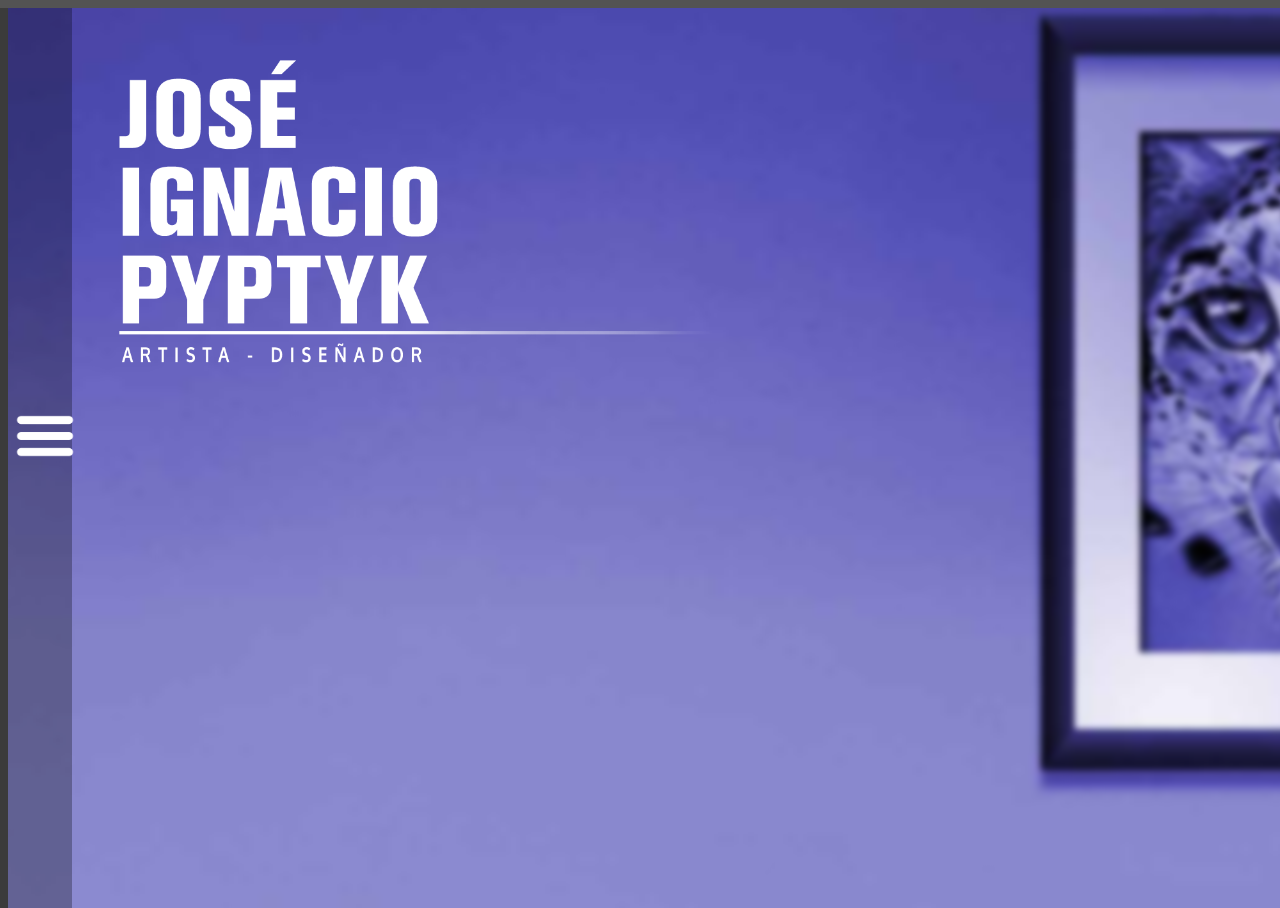
<file: index.html>
<!DOCTYPE html>
<html lang="en">
  <head>
    <title>Jose Ignacio Pyptyk Portfolio</title>
    <link rel="preconnect" href="https://fonts.googleapis.com">
<link rel="preconnect" href="https://fonts.gstatic.com" crossorigin>
<link href="https://fonts.googleapis.com/css2?family=Oxygen:wght@300&family=Shrikhand&display=swap" rel="stylesheet">

    <meta name="viewport" content="width=device-width, initial-scale=1.0">
    <link rel="stylesheet" tipe="text/css" href="style/style.css" />
    <link href="https://unpkg.com/aos@2.3.1/dist/aos.css" rel="stylesheet">
    <meta charset="UTF-8" />
    <link href="https://cdn.jsdelivr.net/npm/bootstrap@5.3.2/dist/css/bootstrap.min.css" rel="stylesheet" integrity="sha384-T3c6CoIi6uLrA9TneNEoa7RxnatzjcDSCmG1MXxSR1GAsXEV/Dwwykc2MPK8M2HN" crossorigin="anonymous">
  </head>


  <body class="FONDOCOLOR">
    <main>

<!----------------------------------BARRA LATERAL IZQUIERDA--------------------------------------------->
<div class="barralateral">
  <div class="botonbarra"></div>
  <div class="CONTENEDORBARRALATERAL">
    <div class="contenedorbotonidiomas">
      <a class="IDIOMA" href="" style="  text-shadow: 0px 0px 11px rgb(0, 255, 30); font-weight: bolder; filter: opacity(100%); pointer-events: none;"> ESP </a>
      <a class="IDIOMA" href=""> ENG </a>
      <a class="IDIOMA" href=""> JAP </a>
    </div>

    <div class="logoimagenbarra"></div>
  
    <a href="artista.html"> <div class="opciones">ARTISTA</div> </a>
    <a href="galeria.html"> <div class="opciones">GALERÍA</div> </a>
    <a href=""> <div class="opciones">TIENDA</div> </a>
 
<div class="contenedorbotonredes">
   
<a href="https://www.instagram.com/ignpk_arte/"> <div class="botonredes" style="background-image:url(./assets/instalogo.png);"></div></a>
<a href="mailto:ignpk04@gmail.com"> <div class="botonredes" style="background-image:url(./assets/gmail.png);"></div></a>
</div>

  </div>
  </div>
  <button class="cerrar"> X</button>


<!------------------------------------------------------------------------------->

<div  class="intro">
  <div class="cuadrowall"></div>
  <div class="nombrelogo">
    <img class="sello" src="assets/circulosello.png" alt="">
    <img class="firma" src="assets/firma.png" alt="">
  </div>
  <div class="nombre"></div>
</div>




    </main>
    
    <script src="js/sketch.js"></script>
    <script src="https://unpkg.com/aos@2.3.1/dist/aos.js"></script>
    <script>
      AOS.init();
    </script>
    <script src="https://cdn.jsdelivr.net/npm/@popperjs/core@2.11.8/dist/umd/popper.min.js" integrity="sha384-I7E8VVD/ismYTF4hNIPjVp/Zjvgyol6VFvRkX/vR+Vc4jQkC+hVqc2pM8ODewa9r" crossorigin="anonymous"></script>
 
  </body>
</html>
</file>
<file: style/style.css>
.FONDOCOLOR {
  background-color: rgb(83, 83, 83);
}

/*-------------------------------------introduccion------------------------------------*/
.intro {
  overflow: hidden;
  background: linear-gradient(0deg, rgb(160, 160, 160) 0%, rgb(75, 75, 75) 100%);
  position: absolute;
  width: 100%;
  height: 100%;
}

.cuadrowall {
  transform: scale(1.1);
  background-image: url(../assets/wall1.jpg);
  background-size: cover;
  background-repeat: no-repeat;
  width: 100%;
  height: 100%;
  position: absolute;
  filter: blur(3px);
  transition: 0.5s ease;
}

.cuadrowall:hover {
  filter: blur(0px);
  transition: 1s ease;
}


.nombre{
  padding-top: 50%;
  left: 5%;
  width: 50%;
  height: 100%;
  z-index: 9999;
  position: absolute;
  background-image: url(../assets/nombreBLANCO.png);
  background-size: contain;
  background-repeat: no-repeat;
  animation: tardaenaparecer 4s;
}
@keyframes tardaenaparecer{
  0%{
filter: opacity(0%);
  }
  80%{
    filter: opacity(0%);
    transform: translateX(-50%);
  }
  100%{
    filter: opacity(100%);
  }
}
.nombrelogo{
  z-index: 99999;
  position: absolute;
  top: 50%;
  left: 50%;
  transform: translate(-50%, -50%);
  animation: animacionintro 3s;
}
@keyframes animacionintro{
  0%{
    width: 250px;
    height: 250px;
    filter: opacity(100%);
  }
  85%{
    width: 250px;
    height: 250px;
    filter: opacity(100%);
  }
  100%{
    width: 250px;
    height: 250px;
    filter: opacity(0%);
  }
}

.sello, .firma{
  position: absolute;
  width: 100%;
  height: 100%;
}

.sello{
  animation: girarsello 3s;
}
@keyframes girarsello{
  0%{
    filter: opacity(0%);
    transform: rotate(60deg);
  }
  10%{
    filter: opacity(0%);
  }
  100%{
    filter: opacity(100%);
    transform: rotate(0deg);
  }
}
.firma{
animation: aparecefirma 5s;
}
@keyframes aparecefirma{
  0%{
    filter: opacity(0%);

  }
  100%{
    filter: opacity(100%);
  }
}

.descripcionmia {
  padding: 5%;
  width: 50%;
  height: 100%;
  left: 9%;
  position: absolute;
}
 p{
  color: white;
font-family: Arial, Helvetica, sans-serif;
}
.fotomia{
  position:absolute ;
  width: 41%;
  height: 100%;
  right: 0;
}

/*------------------------barra lateras-------------------------------------------*/
.barralateral {
  align-items: center;
  justify-content: center;
  position: fixed;
  width: 20%;
  height: 100%;
  z-index: 99999999999;
background-color: rgba(0, 0, 0, 0.286);
  transform: translateX(-75%);
  transition: 0.5s ease;
}

.barralateral:hover {
  z-index: 99999;
  transform: translateX(0%);
}

.barralateral:hover > .CONTENEDORBARRALATERAL {
  filter: opacity(1);
  pointer-events: all;
  animation-name: demoraenaparecer;
  animation-duration: 0.5s;
}

@keyframes demoraenaparecer {
  0% {
    filter: opacity(0%);
    pointer-events: none;
  }
  100% {
    filter: opacity(100%);
    pointer-events: all;
  }
}



.CONTENEDORBARRALATERAL {
  position: relative;
  align-items: center;
  justify-content: center;
  transition: 0.2s ease;
  list-style-type: none;
  height: 100%;
  width: 100%;
  filter: opacity(0);
  pointer-events: none;
}

.logoimagenbarra {
  margin: auto;
  position: relative;
  background-image: url(../assets/NUEVO\ LOGO\ BLANCO.png);
  background-size: contain;
  background-repeat: no-repeat;
  width: 150px;
  height: 150px;
}

.CONTENEDORBARRALATERAL a {
  text-align: center;
  color: rgb(255, 255, 255);
  text-decoration: none;
  line-height: 4;
}

.opciones {
  border-bottom: 1px solid #ffffff44;
  width: 100%;
}
.opciones:hover{
  background-color: rgba(255, 255, 255, 0.162);
}



.botonbarra {
  position: absolute;
  top: 40%;
  transform: translate(-0%, 50%);
  width: 25%;
  height: 8%;
  background-image: url(../assets/png-clipart-menu-icon-icons-logos-emojis-menu-icons-thumbnail.png);
  background-size: contain;
  background-repeat: no-repeat;
  right: -2%;
  transition: 0.5s ease;
  animation-name: demoraenaparecer;
  animation-duration: 0.5s;
}

.barralateral:hover > .botonbarra {
  filter: opacity(0);
}

.contenedorbotonredes{
  margin-top: 45%;
  justify-content: center;
  position: relative;
  display: flex;
  flex-wrap: wrap;
  width: 100%;
  height: 50px;
}
.contenedorbotonidiomas{
  height: 10%;
  justify-content: center;
  position: relative;
  display: flex;
  flex-wrap: wrap;
}

.botonredes {
  filter: opacity(30%);
margin: 0px 10px 0px 10px;
  position: relative;
  width: 50px;
  height: 50px;
  border: 2px solid rgb(255, 255, 255);
  border-radius: 10px;
  transition: 0.3s ease;
  background-size: contain;
}

.botonredes:hover {
  transform: scale(1.05);
  border: 2px solid rgb(255, 255, 255);
  filter: opacity(90%);
}

.IDIOMA {
  padding: 0px 10px 0px 10px;
  z-index: 99999;
  filter: opacity(40%);
 font-size: 90%;
}

.IDIOMA:hover {
  text-shadow: 0px 0px 11px rgba(255,255,255,1);
  font-weight: bolder;
  filter: opacity(100%);
}

.cerrar{
  filter: opacity(0);
pointer-events: none;
  z-index: 9999999;
  position:absolute;
  color: white;
  background-color: rgb(255, 0, 0);
  border: none;
  width: 100%;
  height:10%;
  font-size: 200%;
  bottom: 0;
}

/*-------------------------------------introduccion------------------------------------*/

/*-------------------------------------galeria ------------------------------------*/

.blur {
  filter: blur(10px);
}

.cartacont {
  border: none;
  z-index: 99999;
  position: relative;
  transition: 0.5s ease;
}

.cartacont:hover {
  transform: scale(1.3);
  transition: 0.5s ease;
  z-index: 99999;
  box-shadow: 0px 10px 5px 0px rgba(0, 0, 0, 0);
}

.infocarta {
  border: none;
  color: rgb(255, 255, 255);
  z-index: 9;
  top: 25%;
  left: 85%;
  position: absolute;
  height: 50%;
  width: 50%;
  transition: 0.6s ease;
  filter: opacity(0);
}

.infocarta p {
  word-break: break-all;
}

.cartacont:hover + .infocarta {
  filter: opacity(100%);
}

.cartagaleria {
  width: 100%;
  height: 100%;
  border-radius: 2px;
  display: flex;
  position: absolute;
  overflow: hidden;
  cursor: pointer;
  z-index: 999;
  transition: 1s;
}

.medio1 {
  z-index: 5;
  width: 100%;
  height: 100%;
  position: absolute;
}

.arriba1 {
  z-index: 10;
  width: 100%;
  height: 100%;
  position: absolute;
}
.luz{
  position: absolute;
  width: 100%;
  height: 100%;
  z-index: 99;
  box-shadow: 0px 200px 192px -143px rgba(255, 250, 237, 0.547) inset;
  transition: 0.5s ease;
}
.cartacont:hover .luz {
  filter: opacity(0%);

}
/*-------------------------------------galeria ------------------------------------*/

/*-------------------------------------------------------------------*/
/*------------------------BRILLO CARTA-------------------------------------------*/
.circle {
  position: absolute;
  box-shadow: 0px 0px 100px 100px rgb(255, 255, 255);
  z-index: 6;
}
/*-------------------------------------------------------------------*/

.carouselcontainer {

  background: linear-gradient(27deg, rgb(0, 0, 0) 0%, rgb(182, 182, 182) 100%);
  width: 100%;
  height: 100%;
  position: absolute;
  overflow: hidden;
  display: flex;
  justify-content: center;
}

.carousel {
  position: relative;
  height: 100%;
  right: -70%;
  display: flex;
  transition: transform 0.5s ease-in-out;
}

.artwork {
  padding:2% 0% 0% 3%;
  height: 100%;
  width: 650px;
  position: relative;
  border-radius: 2px;
  transition: transform 0.5s ease;
}

.prev, .next {
  color: rgb(0, 0, 0);
  background-color: rgba(255, 255, 255, 0.401);
  height: 60px;
  width: 60px;
  top: 50%;
  position: absolute;
  border: none;
  border-radius: 50%;
  font-size: 130%;
  cursor: pointer;
  z-index: 99999999;
  transition: 0.4s ease;
}

.prev {
  left: 10%;
}

.next {
  right: 10%;
}

.prev:hover, .next:hover {
  box-shadow: 0px 0px 10px 3px rgba(1, 255, 39, 0.75);
  background-color: white;
  color: rgb(0, 0, 0);
  font-weight: bolder;
  transition: 0.2s ease;
}



/* Cuadros de los lados, opacidad del 50% */
.near {
  pointer-events: none;
  filter: blur(2px);
}

/* Resto de los cuadros, opacidad del 10% */
.far {
  pointer-events: none;
  filter: blur(5px);
}

.tiendair {
  z-index: 999999;
  right: 5%;
  bottom: 5%;
  position: absolute;
}

.tiendair button {
  transition: 0.3s ease;
  text-wrap: wrap;
  background-color: rgba(0, 247, 255, 0.584);
  width: 150px;
  height: 50px;
  border-radius: 10px;
  border: none;
}

.tiendair button:hover {
  transition: 0.3s ease;
  text-shadow: 0px 0px 10px rgb(45, 247, 5);
  box-shadow: 0px 0px 10px 3px rgba(1, 255, 39, 0.75);
  color: white;
  background-color: rgba(0, 255, 128, 0.287);
  border: 2px solid white;
}


/* ------------------------------------MEDIA--------------------------------- */

/* Media query para pantallas entre 600px y 1000px */
@media only screen and (min-width: 600px) and (max-width: 1200px) {

  .prev, .next {
    transform: scale(0.7);
    top: 50%;
  }

  .prev {
    left: 15%;
  }

  .next {
    right: 15%;
  }

  .barralateral {
    width: 25%;
    height: 100%;
  }
}
/* -----------------------------------750px--------------------------------- */
@media only screen and (max-width: 750px) {

  .nombre{
    padding-top: 50%;
    top: 5%;
    left: 0%;
    width: 100%;
    height: 100%;
  }

  .prev, .next {
    transform: scale(0.7);
    top: 78%;
  }

  .prev {
    left: 16%;
  }


  .cartacont:hover {
    transform: scale(1.15);
  }

  .barralateral {
    background-color: rgba(255, 255, 255, 0);
    width: 100%;
    height: 90%;
    z-index: 99999;
    transform: translateX(-85%) translateY(-90%);
  }

  .barralateral:hover {
    background-color: rgba(0, 0, 0, 0.438);
    transform: translateX(0%) translateY(0%);
  }
  .barralateral:hover + .cerrar {
 filter: opacity(70%);
 pointer-events: all;
  }

  .botonredes {
    bottom: 250%;
  margin: 0px 20px 0px 20px;
  }

  .botonbarra {
    top: 85%;
    transform: translate(-0%, 50%);
    width: 15%;
    height: 10%;
    right: -2%;
  }

  .tiendair {
    right: 0%;
    top: -8%;
    transform: scale(0.8);
  }

  .infocarta {
    padding: 5%;
    z-index: 9999999999;
    top: 11%;
    left: 22%;
    pointer-events: none;
  }
  .carousel {
    right: -265%;
  }

  .artwork {
    top: -4%;
transform: scale(0.8);
  }
  .infocarta {
    pointer-events: none;
background-color: rgba(0, 0, 0, 0.491);
    color: rgb(255, 255, 255);
    top: -8%;
    left: 0%;
    height: 130%;
    width: 100%;
    padding: 30% 0% 0% 30%;
    font-size: 130%;
  }


  .descripcionmia {
    width: 100%;
    height: 800px;
    overflow-wrap: break-word;
    left: 0%;
    top: 10%;
    position: absolute;
    padding: 15%;
  }
  
}
</file>
